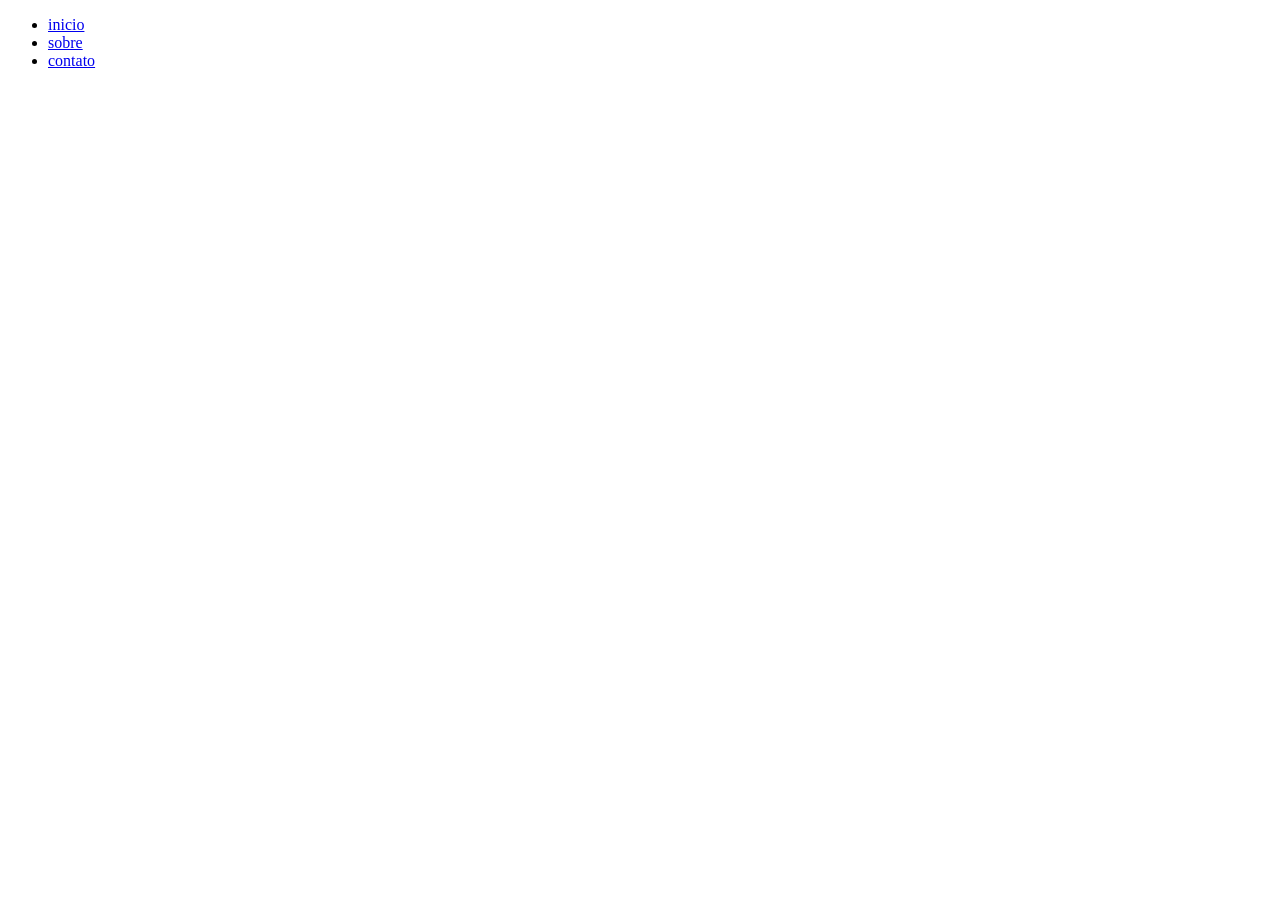
<file: Ex08 HTML Página HTML com menu de navegação/index.html>
<!DOCTYPE html>
<html lang="pt br">
<head>
    <meta charset="UTF-8">
    <meta http-equiv="X-UA-Compatible" content="IE=edge">
    <meta name="viewport" content="width=, initial-scale=1.0">
    <title>Home</title>
</head>
<body>
    <ul>
        <li><a href="./index.html">inicio</a></li>
        <li><a href="./sobre.html">sobre</a></li>
        <li><a href="./contato.thml">contato</a></li>
    </ul>
</body>
</html>
</file>
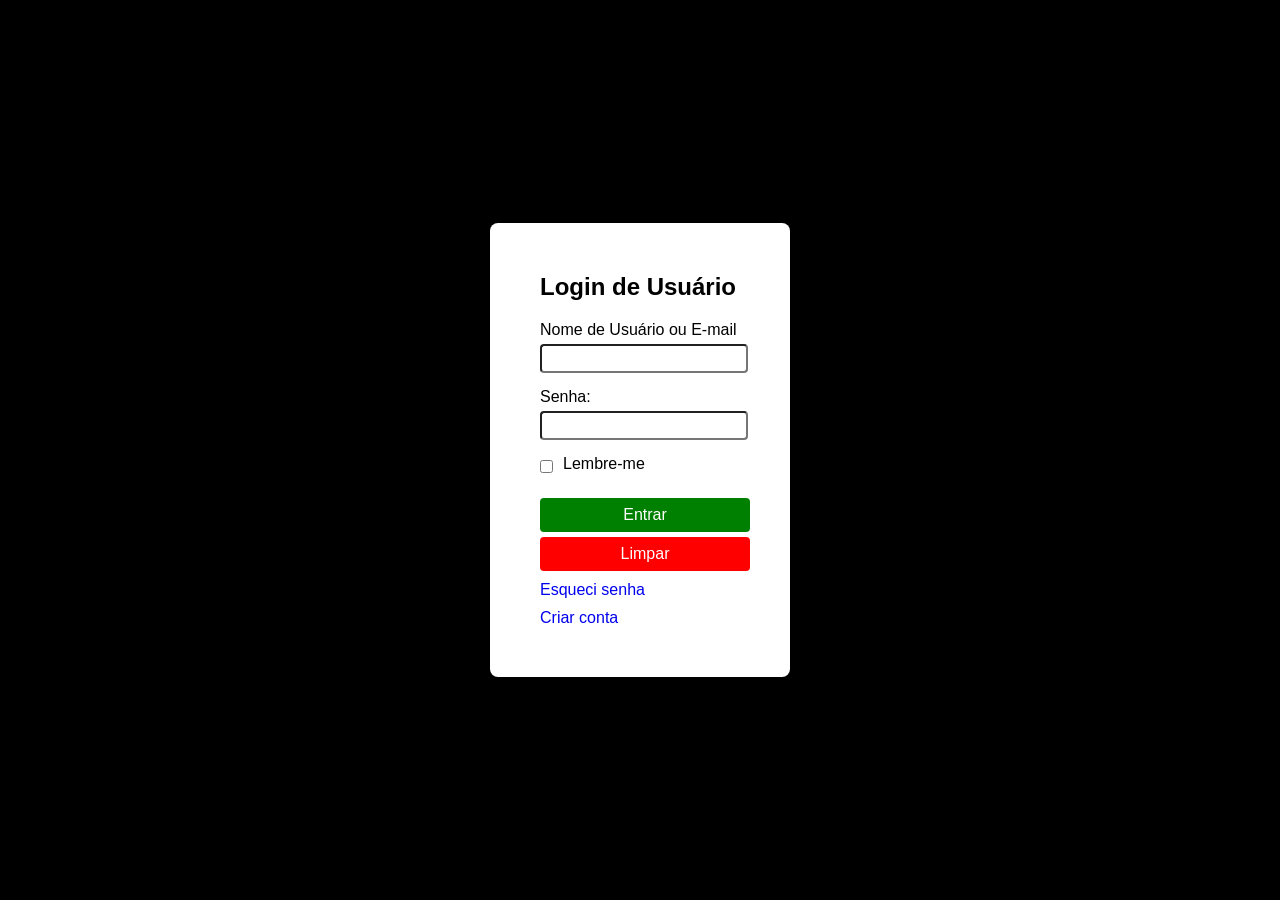
<file: Ex21 HTML Criação de tela de login para o site/index.html>
<!DOCTYPE html>
<html lang="pt-br">

<head>
    <meta charset="UTF-8">
    <meta http-equiv="X-UA-Compatible" content="IE=edge">
    <meta name="viewport" content="width=device-width, initial-scale=1.0">
    <title>Ex21 Login</title>
    <link rel="stylesheet" href="../Ex21 HTML Criação de tela de login para o site/style.css">
</head>

<body>
    <div class="login">
        <h2>Login de Usuário</h2>
    
        <form action="#">
            <div class="form-name">
                <label for="username">Nome de Usuário ou E-mail</label>
                <input type="text" id="username" name="username" required>
            </div>

            <div class="form-senha">
                <label for="password">Senha:</label>
                <input type="text" id="password" name="password" required>
            </div>

            <div class="check-box-lembrar-senha">
                <input type="checkbox" name="remember" id="remember">
                <label for="remember">Lembre-me</label>
            </div>

            <div class="botao-entrar">
                <button type="submit">Entrar</button>
                <br>
                <button type="reset">Limpar</button>
            </div>

            <div class="botao-esqueceu-senha">
                <a href="#">Esqueci senha</a>
            </div>

            <div class="botao-criar-conta">
                <a href="#">Criar conta</a>
            </div>
        </form>
    </div>
</body>

</html>
</file>
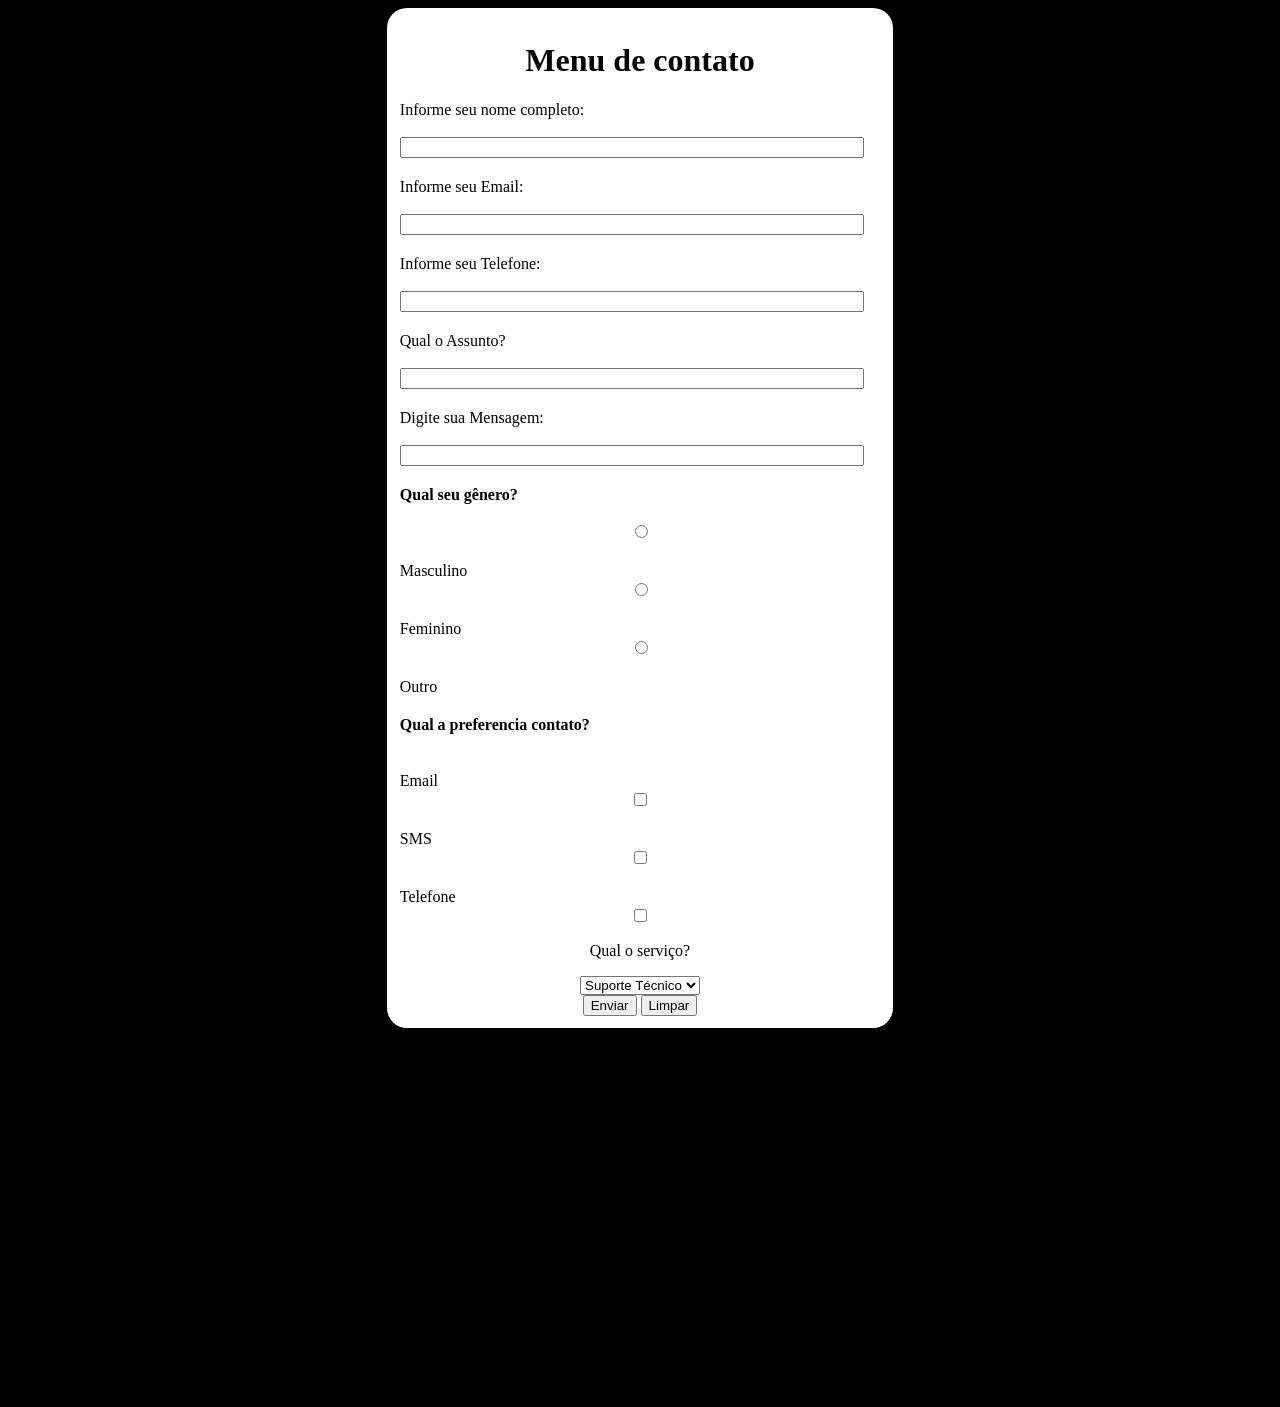
<file: Ex22 HTML Crie um formulário no menu contato do site André lanches em HTML e CSS simples/index.html>
<!DOCTYPE html>
<html lang="pt-br">

<head>
    <meta charset="UTF-8">
    <meta http-equiv="X-UA-Compatible" content="IE=edge">
    <meta name="viewport" content="width=device-width, initial-scale=1.0">
    <title>Exercício 22 Crie um formulário no Menu contato do site André Lanches em HTML e CSS Simples</title>
    <link rel="stylesheet"
        href="../Ex22 HTML Crie um formulário no menu contato do site André lanches em HTML e CSS simples/style.css">
</head>

<body>
    <div class="form">
        <form action="#">

            <div id="formulario_parte1">

                <div id="titulo_formulário">
                    <h1>Menu de contato</h1>
                </div>

                <div id="nome_usuario">
                    <label for="nome_usuario">Informe seu nome completo:</label>
                    <br>
                    <input type="text" name="name" id="name" required>
                </div>

                <div id="email_usuario">
                    <label for="email_usuario">Informe seu Email:</label>
                    <br>
                    <input type="text" name="email" id="email" required>
                </div>

                <div id="telefone_usuario">
                    <label for="telefone_usuario">Informe seu Telefone:</label>
                    <br>
                    <input type="number" name="telephone" id="telephone" required>
                </div>

                <div id="assunto">
                    <label for="assunto">Qual o Assunto?</label>
                    <br>
                    <input type="text" name="subject" id="subject" required>
                </div>

                <div id="mensagem">
                    <label for="mensagem">Digite sua Mensagem:</label>
                    <br>
                    <input type="text" name="Message" id="Message" required>
                </div>
            </div>

            <div id="generos">
                <label id="generos_titulo" for="generos">Qual seu gênero?</label>
                <br>

                <div id="selecao_masculino">
                    <input type="radio" name="gender_male" id="gender_male" required>
                    <label for="genero_masculino">Masculino</label>
                </div>

                <div id="selecao_feminino">
                    <input type="radio" name="gender_female" id="gender_female" required>
                    <label for="genero_feminino">Feminino</label>
                </div>
                <div id="selecao_outro">
                    <input type="radio" name="gender_other" id="gender_other" required>
                    <label for="genero_outros">Outro</label>
                </div>
            </div>

            <div id="preferencia_de_contato">
                <label id="titulo_contato" for="Preferencia de contato">Qual a preferencia contato?</label>
                <br>

                <label for="contato_email">Email</label>
                <input type="checkbox" name="contact_preference_email" id="contact_preference_email" required>

                <label for="contato_SMS">SMS</label>
                <input type="checkbox" name="contact_preference_sms" id="contact_preference_sms" required>

                <label for="contato_telefone">Telefone</label>
                <input type="checkbox" name="contact_preference_telefone" id="contact_preference_telefone" required>
            </div>

            <div id="escolha_de_servico">
                <p>Qual o serviço?</p>
                <select name="servico" id="servico">
                    <option value="Suporte Técnico">Suporte Técnico</option>
                    <option value="Reclamações">Reclamações</option>
                    <option value="Sugestões">Sugestões</option>
                    <option value="Elogios">Elogios</option>
                    <option value="Outro">Outro</option>
                </select>
            </div>

            <div id="botoes">
                <button>Enviar</button>
                <button>Limpar</button>
            </div>
        </form>
    </div>
</body>

</html>
</file>
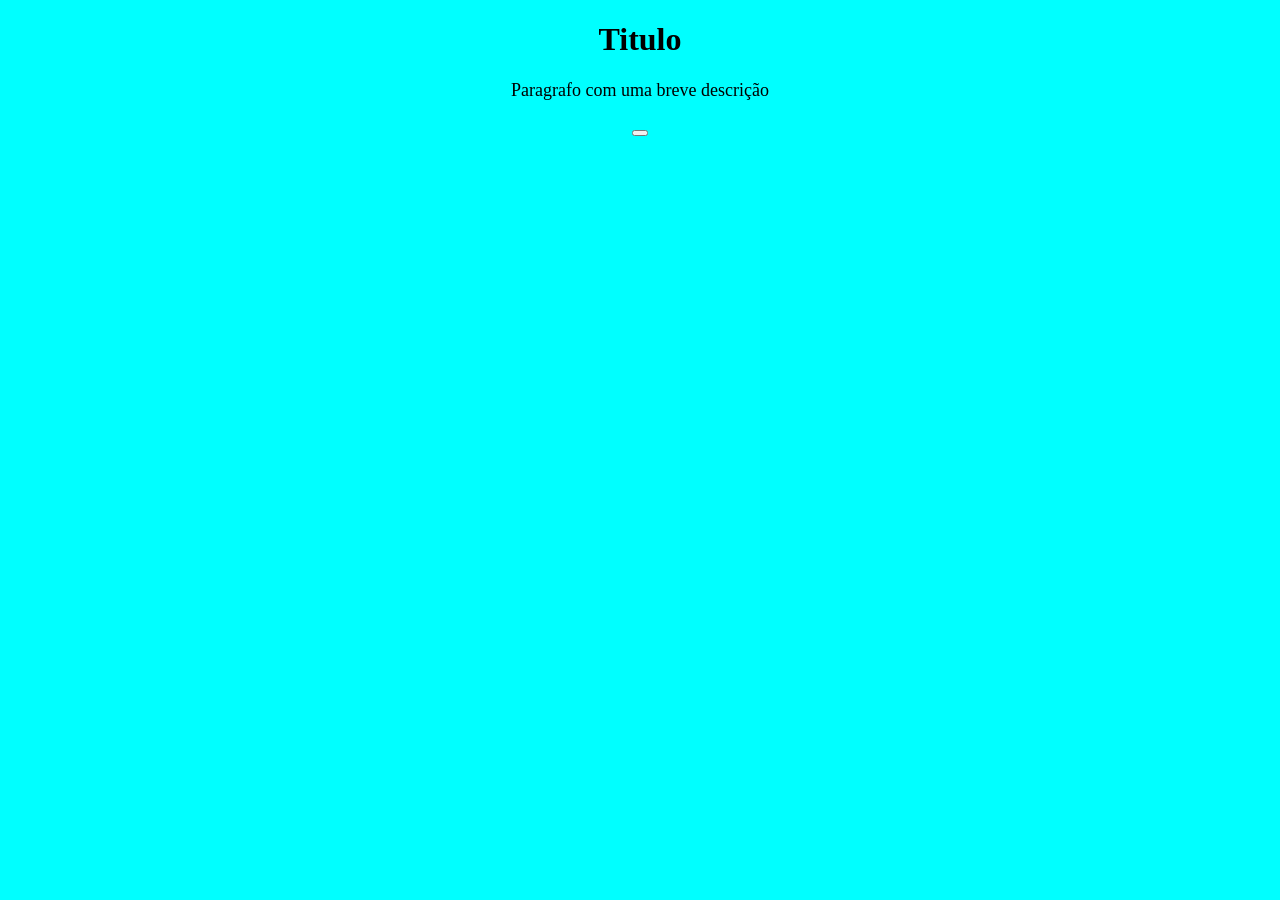
<file: Ex26 HTML Responsividade Personalizando um Layout com Cores de Fundo Dinâmicas e Elementos Interativos/index.html>
<!DOCTYPE html>
<html lang="pt-br">
<head>
    <meta charset="UTF-8">
    <meta http-equiv="X-UA-Compatible" content="IE=edge">
    <meta name="viewport" content="width=device-width, initial-scale=1.0">
    <title>Ex26 HTML Responsividade Personalizando um Layout com Cores de Fundo Dinâmicas e Elementos Interativos</title>
    <link rel="stylesheet" href="style.css">
</head>
<body>
    <h1>Titulo</h1>
    <p>Paragrafo com uma breve descrição</p>
    <button></button>
</body>
</html>
</file>
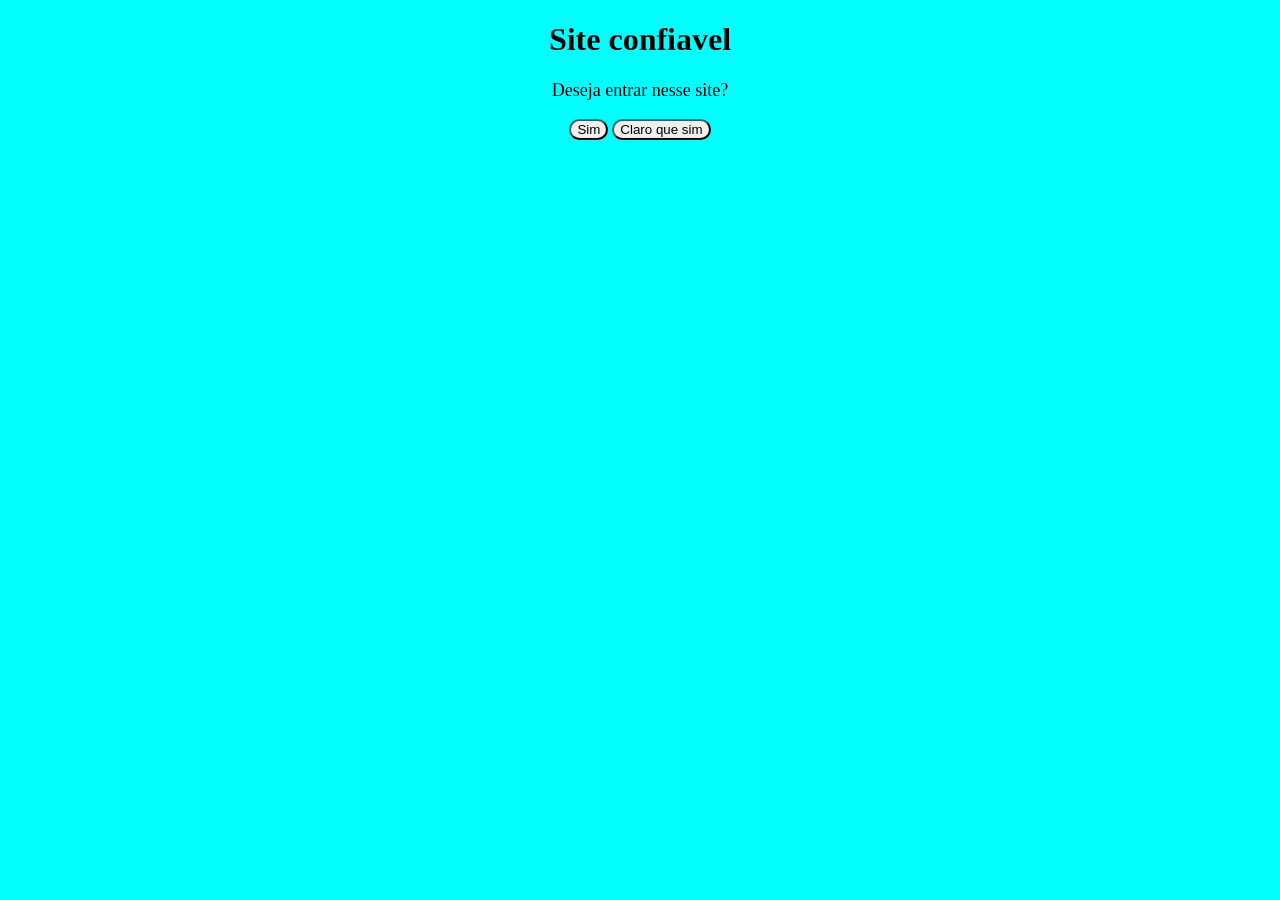
<file: Ex27 HTML Criando um Layout Responsivo com Estilização Avançada/index.html>
<!DOCTYPE html>
<html lang="pt-br">
<head>
    <meta charset="UTF-8">
    <meta http-equiv="X-UA-Compatible" content="IE=edge">
    <meta name="viewport" content="width=device-width, initial-scale=1.0">
    <title>Ex27 HTML Criando um Layout Responsivo com Estilização Avançada</title>
    <link rel="stylesheet" href="style.css">
</head>
<body>
    <h1>Site confiavel</h1>
    <p>Deseja entrar nesse site?</p>
    <button>Sim</button>
    <button>Claro que sim</button>
</body>
</html>
</file>
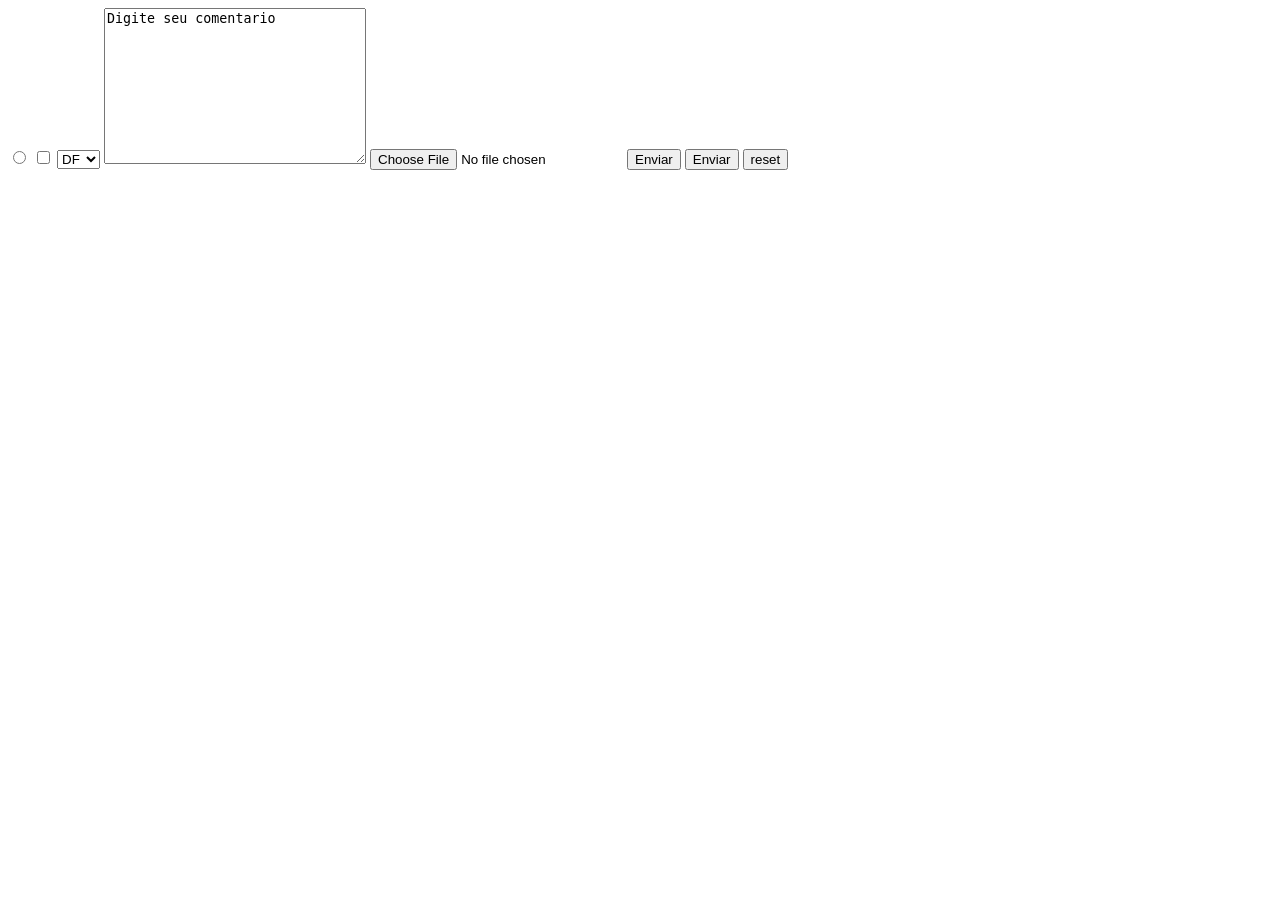
<file: botões em HTML/botoes.html>
<!DOCTYPE html>
<html lang="pt-br">

<head>
    <meta charset="UTF-8">
    <meta http-equiv="X-UA-Compatible" content="IE=edge">
    <meta name="viewport" content="width=device-width, initial-scale=1.0">
    <title>botões</title>
</head>

<body>
    <form action="">

        <input type="radio" name="sexo" id="sexo"> <!-- Botão de selecionar uma unica opção -->
        <input type="checkbox" name="checkbox" id="checkbox">
        <!-- Botão que tem o formato de um quadrado para marcar -->

        <select name="drop-down" id="drop-down"> <!-- botão para selecionar uma opção de uma lista de opções -->
            <option value="DF">DF</option>
            <option value="GO">GO</option>
            <option value="SP">SP</option>
            <option value="MT">MT</option>
        </select>

        <textarea name="comentario" id="" cols="30" rows="10">Digite seu comentario</textarea>
        <!-- Área para digitar um cometário -->

        <input type="file" name="Arquivo" id="Arquivo"> <!-- Área ára fixar um arquivo -->
        <button type="button">Enviar</button>
        <button type="submit">Enviar</button>
        <button type="reset">reset</button>

    </form>
</body>

</html>
</file>
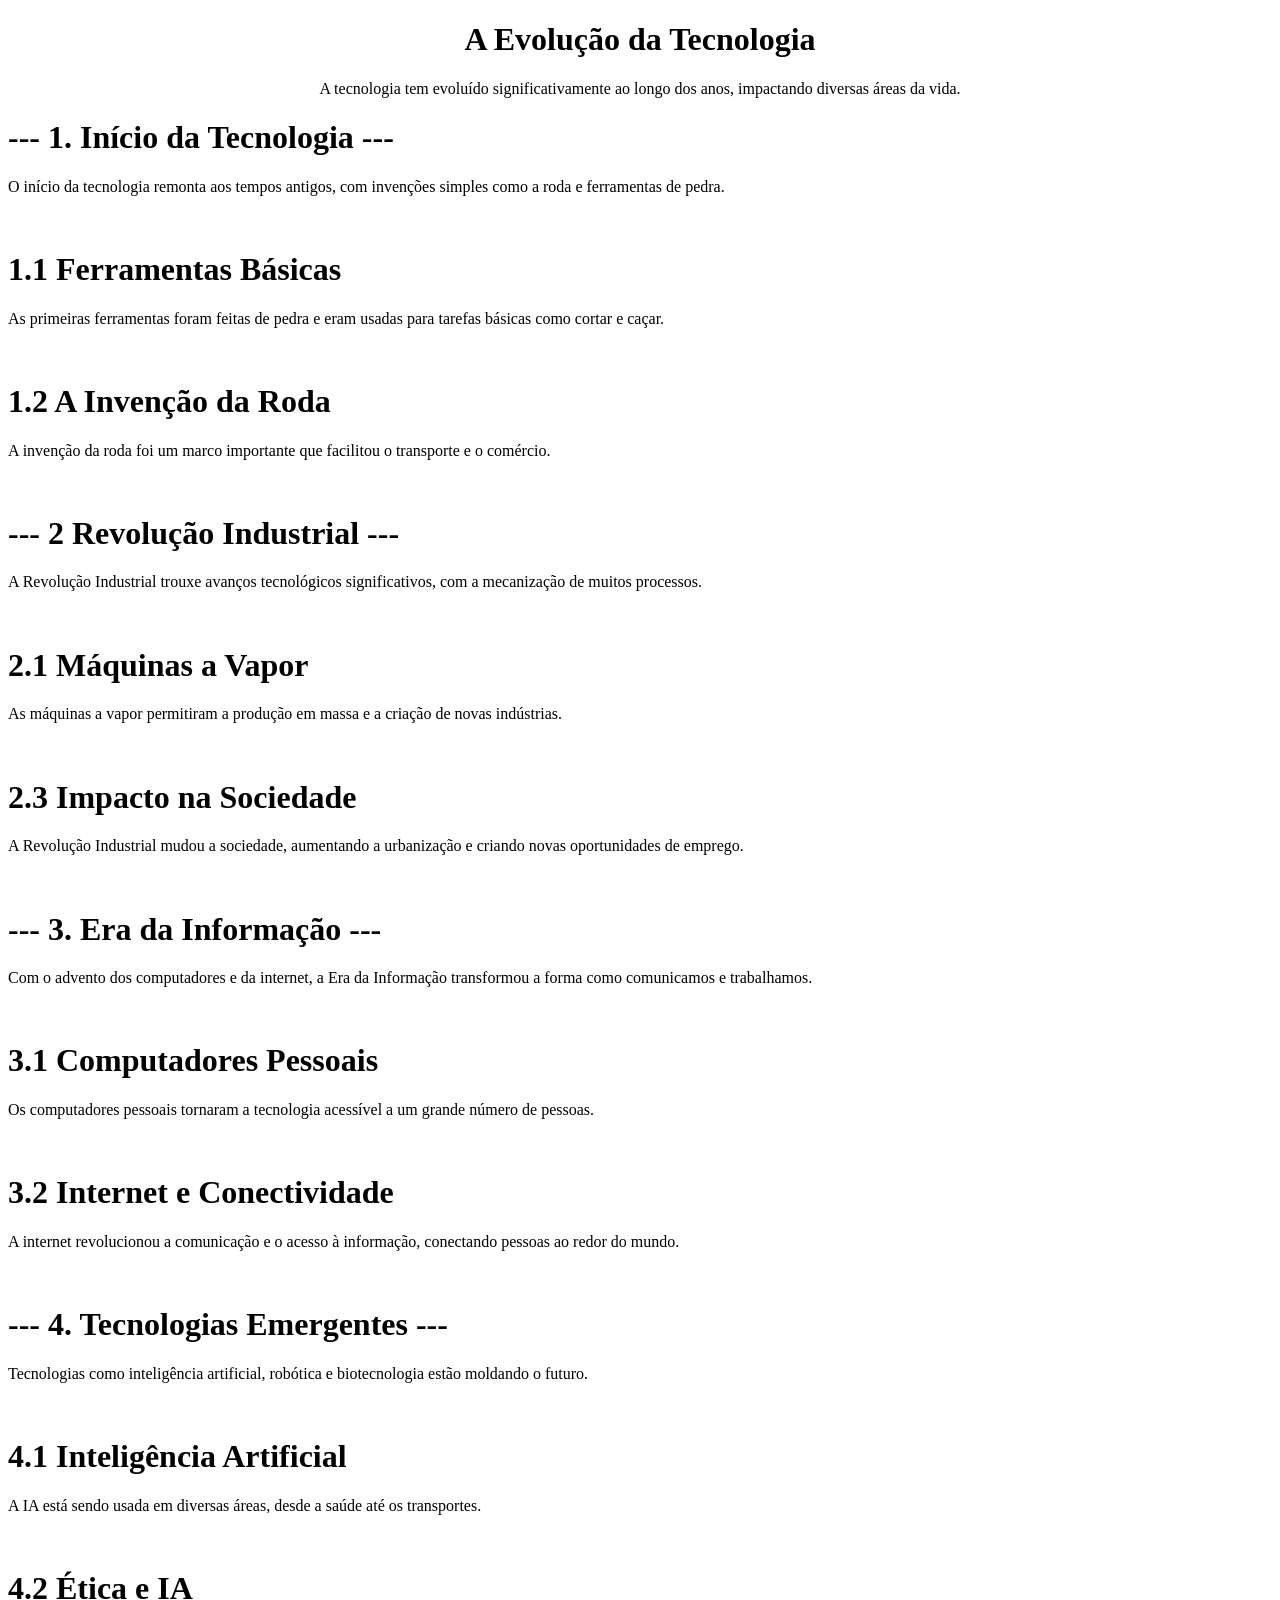
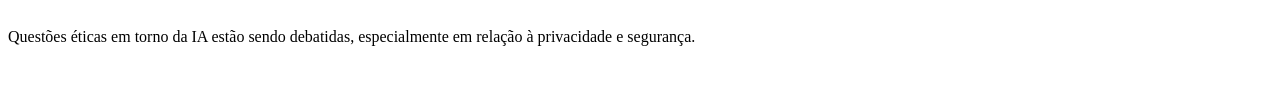
<file: Ex01 HTML Tags/Ex01.html>
<!DOCTYPE html>
<html lang="pt br">
<head>
    <meta charset="UTF-8">
    <meta http-equiv="X-UA-Compatible" content="IE=edge">
    <meta name="viewport" content="width=device-width, initial-scale=1.0">
    <title>Exercicio 01 Tags</title>
</head>
<body>

    <h1 style="text-align: center;">A Evolução da Tecnologia</h1>
    <p style="text-align: center;">A tecnologia tem evoluído significativamente ao longo dos anos, impactando diversas áreas da vida.</p>


    <h1>--- 1. Início da Tecnologia ---</h1>
    <p>O início da tecnologia remonta aos tempos antigos, com invenções simples como a roda e ferramentas de pedra.</p>
    <br>

    <h1>1.1 Ferramentas Básicas</h1>
    <p>As primeiras ferramentas foram feitas de pedra e eram usadas para tarefas básicas como cortar e caçar.</p>
    <br>

    <h1>1.2 A Invenção da Roda</h1>
    <p>A invenção da roda foi um marco importante que facilitou o transporte e o comércio.</p>
    <br>


    <h1>--- 2 Revolução Industrial ---</h1>
    <p>A Revolução Industrial trouxe avanços tecnológicos significativos, com a mecanização de muitos processos.</p>
    <br>

    <h1>2.1 Máquinas a Vapor</h1>
    <p>As máquinas a vapor permitiram a produção em massa e a criação de novas indústrias.</p>
    <br>

    <h1>2.3 Impacto na Sociedade</h1>
    <p>A Revolução Industrial mudou a sociedade, aumentando a urbanização e criando novas oportunidades de emprego.</p>
    <br>


    <h1>--- 3. Era da Informação ---</h1>
    <p>Com o advento dos computadores e da internet, a Era da Informação transformou a forma como comunicamos e trabalhamos.</p>
    <br>

    <h1>3.1 Computadores Pessoais</h1>
    <p>Os computadores pessoais tornaram a tecnologia acessível a um grande número de pessoas.</p>
    <br>

    <h1>3.2 Internet e Conectividade</h1>
    <p>A internet revolucionou a comunicação e o acesso à informação, conectando pessoas ao redor do mundo.</p>
    <br>

    <h1>--- 4. Tecnologias Emergentes ---</h1>
    <p>Tecnologias como inteligência artificial, robótica e biotecnologia estão moldando o futuro.</p>
    <br>

    <h1>4.1 Inteligência Artificial</h1>
    <p>A IA está sendo usada em diversas áreas, desde a saúde até os transportes.</p>
    <br>

    <h1>4.2 Ética e IA</h1>
    <p>Questões éticas em torno da IA estão sendo debatidas, especialmente em relação à privacidade e segurança.</p>
    <br>
</body>
</html>
</file>
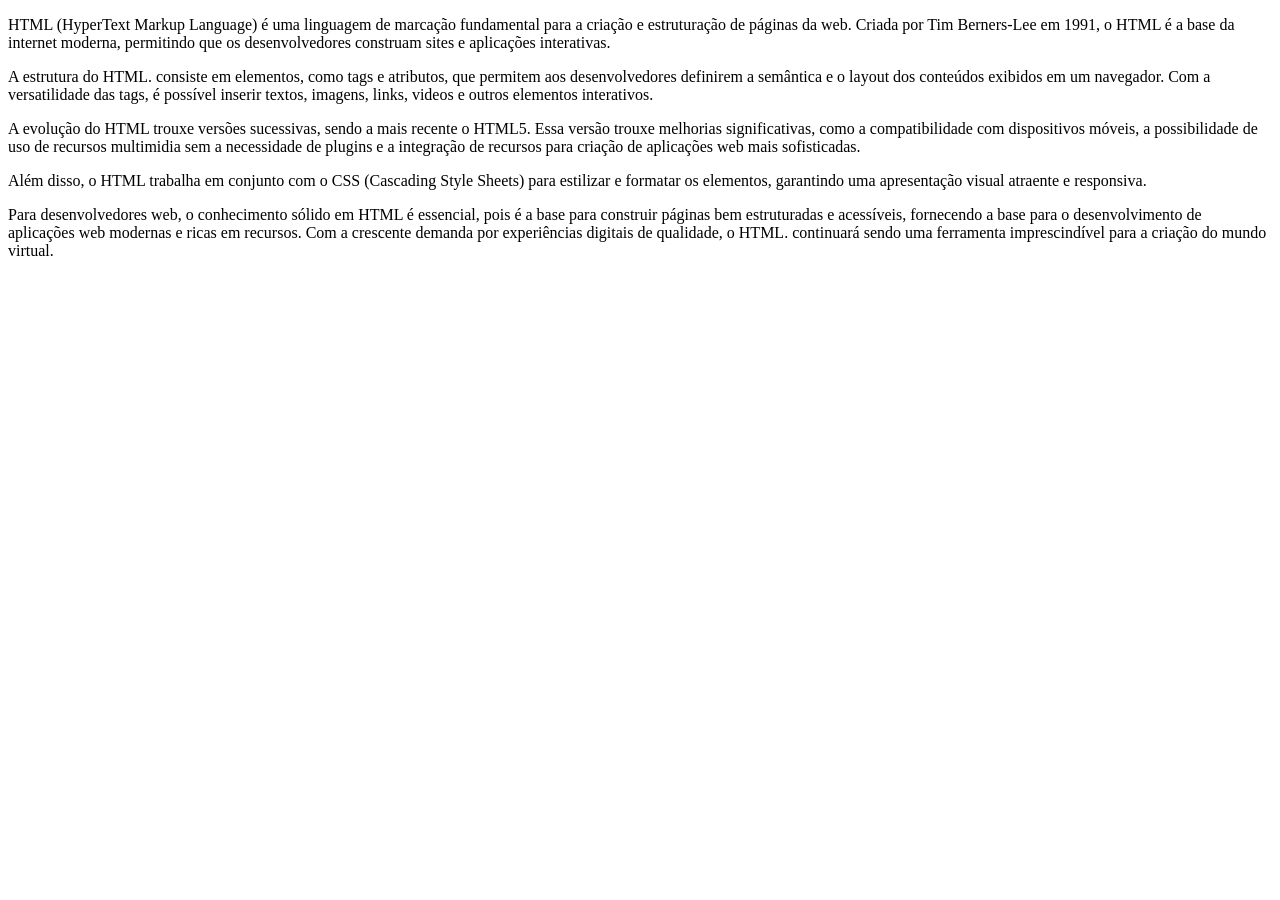
<file: Ex02 HTML Tags/Ex02.html>
<!DOCTYPE html>
<html lang="pt br">
<head>
    <title>Exercicio 02 Tags</title>
</head>
<body>
    <p>HTML (HyperText Markup Language) é uma linguagem de marcação fundamental para a criação e estruturação de páginas da web. Criada por Tim Berners-Lee em 1991, o HTML é a base da internet moderna, permitindo que os desenvolvedores construam sites e aplicações interativas.</p>
    <p>A estrutura do HTML. consiste em elementos, como tags e atributos, que permitem aos desenvolvedores definirem a semântica e o layout dos conteúdos exibidos em um navegador. Com a versatilidade das tags, é possível inserir textos, imagens, links, videos e outros elementos interativos.</p>
    <p>A evolução do HTML trouxe versões sucessivas, sendo a mais recente o HTML5. Essa versão trouxe melhorias significativas, como a compatibilidade com dispositivos móveis, a possibilidade de uso de recursos multimidia sem a necessidade de plugins e a integração de recursos para criação de aplicações web mais sofisticadas.</p>
    <p>Além disso, o HTML trabalha em conjunto com o CSS (Cascading Style Sheets) para estilizar e formatar os elementos, garantindo uma apresentação visual atraente e responsiva.</p>
    <p>Para desenvolvedores web, o conhecimento sólido em HTML é essencial, pois é a base para construir páginas bem estruturadas e acessíveis, fornecendo a base para o desenvolvimento de aplicações web modernas e ricas em recursos. Com a crescente demanda por experiências digitais de qualidade, o HTML. continuará sendo uma ferramenta imprescindível para a criação do mundo virtual.</p>
</body>
</html>
</file>
<file: Ex21 HTML Criação de tela de login para o site/style.css>
* {
    margin: 0%;
    /* margem de toda a página */
    padding: 0%;
    /* espaçamento interno da página */
}

body {
    margin: 0%;
    /* margem do corpo da página */
    padding: 0%;
    /* espaçamento interno do corpo da página */
    font-family: Arial, Helvetica, sans-serif;
    /* tipo de letra do corpo da página */
    background-color: black;
    /* cor de fundo do corpo da página */
    display: flex;
    /* exposição do corpo da página */
    justify-content: center;
    /* justificando a exposição no centro da página */
    align-items: center;
    /* alinhando todos os itens  */
    height: 100vh;
    /* altura adapatada da janela para 0 */
}

.login {
    background-color: white;
    /* cor de fundo do corpo da página */
    padding: 50px;
    /* espaçamento interno da página */
    border-radius: 8px;
    /* arredondar as pontas da página */
    width: 200px;
    /* largura aumentada */
    text-align: center;
    /* alinhando o texto para o centro */
}

h2 {
    margin-bottom: 20px;
    /* aumenta a margem de baixo do titulo */
    text-align: left;
    /* alinha texto para a esquerda */
}

.form-name {
    margin-bottom: 15px;
    /* aumenta a margem de baixo do texto nome */
    text-align: left;
    /* alinha texto para a esquerda */
}

.form-senha {
    margin-bottom: 15px;
    /* aumenta a margem de baixo do texto nome */
    text-align: left;
    /* alinha texto para a esquerda */

}

label {
    display: block; /* deixa o bloco um embaixo do outro */
    margin-bottom: 5px; /* margem debaixo aumentada */
}

a{
    display: block; /* Coloca as colunas  */
    font-size: 0.9; /* altera o Tamanho da fonte */
    text-decoration: none; /* tira a decoração do nome */
    margin-top: 10px; /* altera o tamanho da margem superior */
    text-align: left; /* centraliza o texto */
}

a:hover{
    text-decoration: underline; /* coloca sublinhado ao passar em uma palavra */
    color: rgb(51, 255, 255); /* altera a cor ao passar o cursor em cima da palavra */
}

button{
    width: 105%; /* altera a largura */
    padding: 8px; /* altera o espaçamento */
    border-radius: 4px; /* arredonda as pontas */
    border: none; /* tira as bordas */
    background-color: green; /* altera a cor de fundo */
    color: white; /* altera a cor da palavra */
    font-size: 16px; /* altera o tamanho da fonte */
    cursor: pointer; /* cursor vira um mão apontando */
}

button[type="reset"]{
    background-color: red; /* altera a cor de fundo */
    margin-top: 5px; /* aumenta o tamanho da margem do topo */
}

button:hover{
    opacity: 0.9; /* diminui a opacidade ao passar o mouse por cima */
}

.check-box-lembrar-senha{
    width: 100%; /* aumenta a largura da caixa de seleção */
    text-align: left; /* alinha o texto para esquerda */
    display: flex; /* deixa o espaçamento flexivel */
    margin-bottom: 20px; /* aumenta a margem superior */
    gap: 10px; /* separa os itens */
}

input[type="text"], [type="password"]{
    width: 100%; /* aumenta a largura da caixa de seleção */
    padding: 2px; /* altera o espaçamento */
    border: 1px solid rgb(rgb(190, 190, 190), green, blue); /*  */
    border-radius: 4px; /* arredonda as pontas */
    font-size: 18px; /* tamanho da letra */
}
</file>
<file: Ex22 HTML Crie um formulário no menu contato do site André lanches em HTML e CSS simples/style.css>
/* Corpo da página */

body{
    background-color: rgb(0, 0, 0);
}

/* Corpo do formulário */

body .form{
    background-color: rgb(255, 255, 255); 
    padding: 1%; /* espaçamento interno do formulário */
    margin: 0% 30% 30% 30%; 
    color: rgb(0, 0, 0);
    display: block;
    justify-content: center;
    text-align: center;
    font-size: 100%;
    border-radius: 20px;
}

/* Entrada de dados */

label{
    display: block;
    margin-top: 20px;
    text-align: left;
}

input[type="text"], [type="number"]{
    text-align: left;
    display: block;
    width: 95%;
}

/* gêneros */

#generos_titulo{
    font-weight: bold;
}



/* contato */

#titulo_contato {
    font-weight: bold;
    
}
</file>
<file: Ex26 HTML Responsividade Personalizando um Layout com Cores de Fundo Dinâmicas e Elementos Interativos/style.css>
body {
    background-color: aqua;
    text-align: center;
}

h1{
    font-size: 32px;
}

p{
    font-size: 18px;
}

@media screen and (max-width: 1024px) {
    
    body{
        text-align: center;
        background-color: grey;
    }
    
    h1{
        font-size: 28px;
    }

    p{
        font-size: 16px;
    } 
}

@media screen and (max-width: 768px) {
    
    body{
        text-align: left;
        background-color: black;
    }
    
    h1{
        font-size: 24px;
        color: white;
    }

    p{
        font-size: 14px;
    } 
}
</file>
<file: Ex27 HTML Criando um Layout Responsivo com Estilização Avançada/style.css>
body {
    
    background-color: aqua;
    text-align: center;
}

h1{
    font-size: 32px;
}

p{
    font-size: 18px;
}

button {
    border-radius: 20px;
}

button:hover {
    color: whitesmoke;
    background-color: rgb(0, 255, 47);
}

@media screen and (max-width: 1024px) {
    
    body{
        text-align: center;
        background-color: grey;
        opacity: 50;
        transition: 3s;
    }
    
    h1{
        font-size: 28px;
    }

    p{
        font-size: 16px;
    } 
}

@media screen and (max-width: 768px) {
    
    body{
        opacity: 50;
        transition: 3s;
        text-align: left;
        background-color: black;
        color: white;
    }
    
    h1{
        font-size: 24px;
    }

    p{
        font-size: 14px;
    } 
}
</file>
